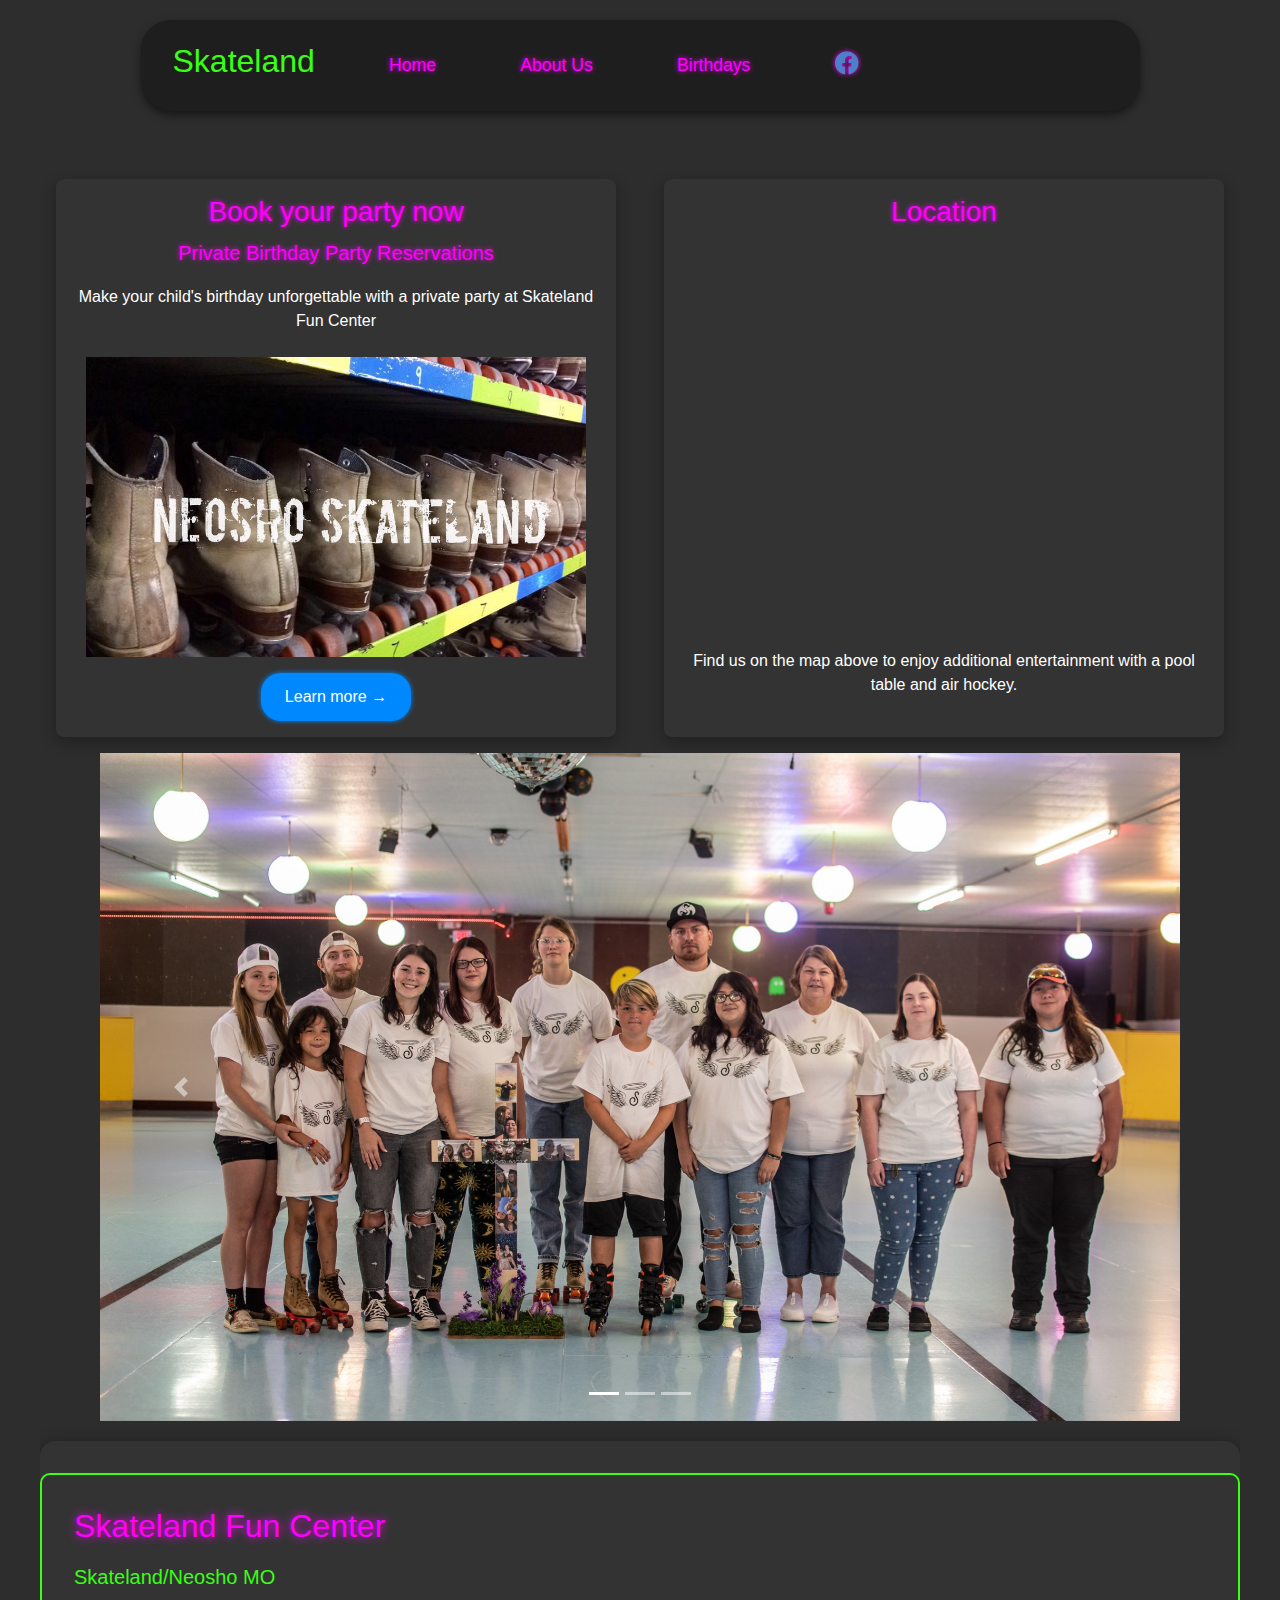
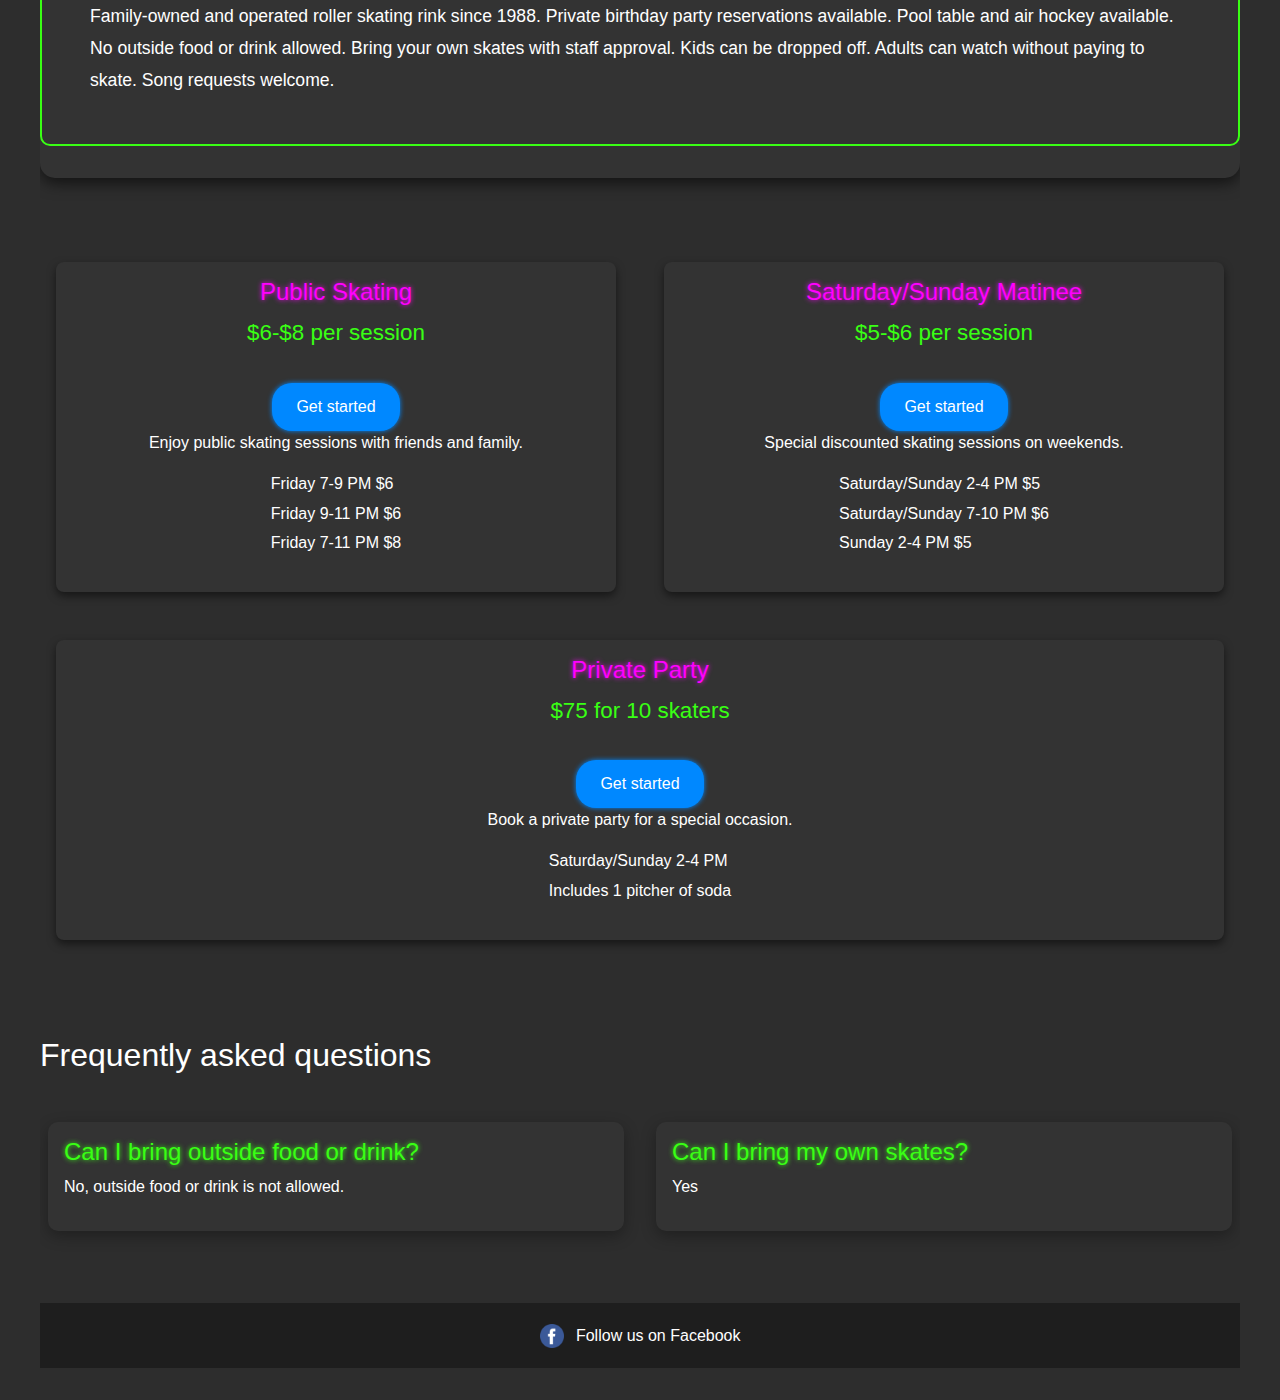
<file: index.html>
<!DOCTYPE html>
<html lang="en">
<head>
    <meta charset="UTF-8" />
    <meta name="viewport" content="width=device-width, initial-scale=1.0" />
    <title>Skateland Fun Center</title>
    <link rel="stylesheet" href="https://cdnjs.cloudflare.com/ajax/libs/font-awesome/5.15.1/css/all.min.css">
    <link rel="stylesheet" href="https://stackpath.bootstrapcdn.com/bootstrap/4.5.2/css/bootstrap.min.css" />
    <link rel="stylesheet" href="style.css" />
</head>
<body>
    <div class="container">
        <header>
            <nav class="navbar">
                <div class="navbar-container">
                    <a href="#" class="logo"><span class="brand-name">Skateland</span></a>
                    <div class="navbar-menu">
                        <ul class="nav-center">
                            <li><a href="index.html" class="nav-link">Home</a></li>
                            <li><a href="aboutus.html" class="nav-link">About Us</a></li>
                            <li><a href="birthdays.html" class="nav-link">Birthdays</a></li>
                            <a href="https://www.facebook.com/NeoshoSkateland/" target="_blank" class="nav-link">
                                <i class="fab fa-facebook"></i>
                            </a>
                            </li>
                        </ul>
                    </div>
                </div>
            </nav>
        </header>
    </div>
    <div class="party-section">
        <div class="party-container">
            <div class="party-item">
                <h2 class="party-title">Book your party now</h2>
                <p class="party-subtitle">Private Birthday Party Reservations</p>
                <p class="party-description">
                    Make your child's birthday unforgettable with a private party at
                    Skateland Fun Center
                </p>
                <img src="neosho.jpg" alt="Party Image" class="party-image" width="500" height="300">
                <a href="https://www.facebook.com/NeoshoSkateland" class="btn btn-primary">Learn more <span
                        aria-hidden="true">→</span></a>
            </div>
            <div class="party-item">
                <h2 class="party-title">Location</h2>
                <iframe src="https://www.google.com/maps/embed?pb=!1m18!1m12!1m3!1d1261.873017850606!2d-94.40370550657673!3d36.88075359656763!2m3!1f0!2f0!3f0!3m2!1i1024!2i768!4f13.1!3m3!1m2!1s0x87c88aa9f384ca89%3A0x1313baaa650a77f7!2sSkateland%20Fun%20Center!5e0!3m2!1sen!2sus!4v1701880232128!5m2!1sen!2sus"
                    allowfullscreen width="100%" height="400" frameborder="0" style="border: 0;" allowfullscreen=""
                    aria-hidden="false" tabindex="0"></iframe>
                <p class="party-description">
                    Find us on the map above to enjoy additional entertainment with a pool table and air hockey.
                </p>
            </div>
        </div>
        <div id="carouselExampleIndicators" class="carousel slide" data-ride="carousel">
            <ol class="carousel-indicators">
                <li data-target="#carouselExampleIndicators" data-slide-to="0" class="active"></li>
                <li data-target="#carouselExampleIndicators" data-slide-to="1"></li>
                <li data-target="#carouselExampleIndicators" data-slide-to="2"></li>
            </ol>
            <div class="carousel-inner">
                <div class="carousel-item active">
                    <img class="d-block w-100" src="idk.jpg" alt="First slide" />
                </div>
                <div class="carousel-item">
                    <img class="d-block w-100" src="idk2.jpg" alt="Second slide" />
                </div>
                <div class="carousel-item">
                    <img class="d-block w-100" src="idk3.jpg" alt="Third slide" />
                </div>
                <div class="carousel-item">
                    <img class="d-block w-100" src="idk4.jpg" alt="Third slide" />
                </div>
                <div class="carousel-item">
                    <img class="d-block w-100" src="idk6.jpg" alt="Fourth slide" />
                </div>
                <div class="carousel-item">
                    <img class="d-block w-100" src="idk7.jpg" alt="Fourth slide" />
                </div>
            </div>
            <a class="carousel-control-prev" href="#carouselExampleIndicators" role="button" data-slide="prev">
                <span class="carousel-control-prev-icon" aria-hidden="true"></span>
                <span class="sr-only">Previous</span>
            </a>
            <a class="carousel-control-next" href="#carouselExampleIndicators" role="button" data-slide="next">
                <span class="carousel-control-next-icon" aria-hidden="true"></span>
                <span class="sr-only">Next</span>
            </a>
        </div>
        <div class="about-section">
            <div class="about-container">
                <h2 class="about-title">Skateland Fun Center</h2>
                <p class="about-subtitle">Skateland/Neosho MO</p>
                <p class="about-description">
                    Family-owned and operated roller skating rink since 1988. Private
                    birthday party reservations available. Pool table and air hockey
                    available. No outside food or drink allowed. Bring your own skates
                    with staff approval. Kids can be dropped off. Adults can watch without
                    paying to skate. Song requests welcome.
                </p>
            </div>
        </div>
        <div class="pricing-section">
            <div class="pricing-container">
                <div class="pricing-item">
                    <h3 class="pricing-title">Public Skating</h3>
                    <p class="pricing-price">$6-$8 per session</p>
                    <a href="#" class="btn btn-primary">Get started</a>
                    <p class="pricing-description">
                        Enjoy public skating sessions with friends and family.
                    </p>
                    <ul class="pricing-list">
                        <li>Friday 7-9 PM $6</li>
                        <li>Friday 9-11 PM $6</li>
                        <li>Friday 7-11 PM $8</li>
                    </ul>
                </div>
                <div class="pricing-item">
                    <h3 class="pricing-title">Saturday/Sunday Matinee</h3>
                    <p class="pricing-price">$5-$6 per session</p>
                    <a href="#" class="btn btn-primary">Get started</a>
                    <p class="pricing-description">
                        Special discounted skating sessions on weekends.
                    </p>
                    <ul class="pricing-list">
                        <li>Saturday/Sunday 2-4 PM $5</li>
                        <li>Saturday/Sunday 7-10 PM $6</li>
                        <li>Sunday 2-4 PM $5</li>
                    </ul>
                </div>
                <div class="pricing-item">
                    <h3 class="pricing-title">Private Party</h3>
                    <p class="pricing-price">$75 for 10 skaters</p>
                    <a href="#" class="btn btn-primary">Get started</a>
                    <p class="pricing-description">
                        Book a private party for a special occasion.
                    </p>
                    <ul class="pricing-list">
                        <li>Saturday/Sunday 2-4 PM</li>
                        <li>Includes 1 pitcher of soda</li>
                    </ul>
                </div>
            </div>
        </div>
        <div class="contact-section">
            <div class="contact-container">
                <h2 class="contact-title">Frequently asked questions</h2>
            </div>
            <div class="faq-container">
                <div class="faq-item">
                    <h3 class="faq-question">Can I bring outside food or drink?</h3>
                    <p class="faq-answer">No, outside food or drink is not allowed.</p>
                </div>
                <div class="faq-item">
                    <h3 class="faq-question">Can I bring my own skates?</h3>
                    <p class="faq-answer">Yes</p>
                </div>
            </div>
        </div>
        <div class="clearfix"></div>
        <footer class="site-footer">
            <div class="footer-container">
                <a href="https://www.facebook.com/NeoshoSkateland/" class="footer-link" target="_blank">
                    <img src="facebook (1).png" alt="Facebook" class="footer-icon">
                    Follow us on Facebook
                </a>
            </div>
        </footer>
    </div>
    <script src="https://code.jquery.com/jquery-3.5.1.slim.min.js"></script>
    <script src="https://cdn.jsdelivr.net/npm/popper.js@1.9.5/dist/umd/popper.min.js"></script>
    <script src="https://stackpath.bootstrapcdn.com/bootstrap/4.5.2/js/bootstrap.min.js"></script>
</body>
</html>
</file>
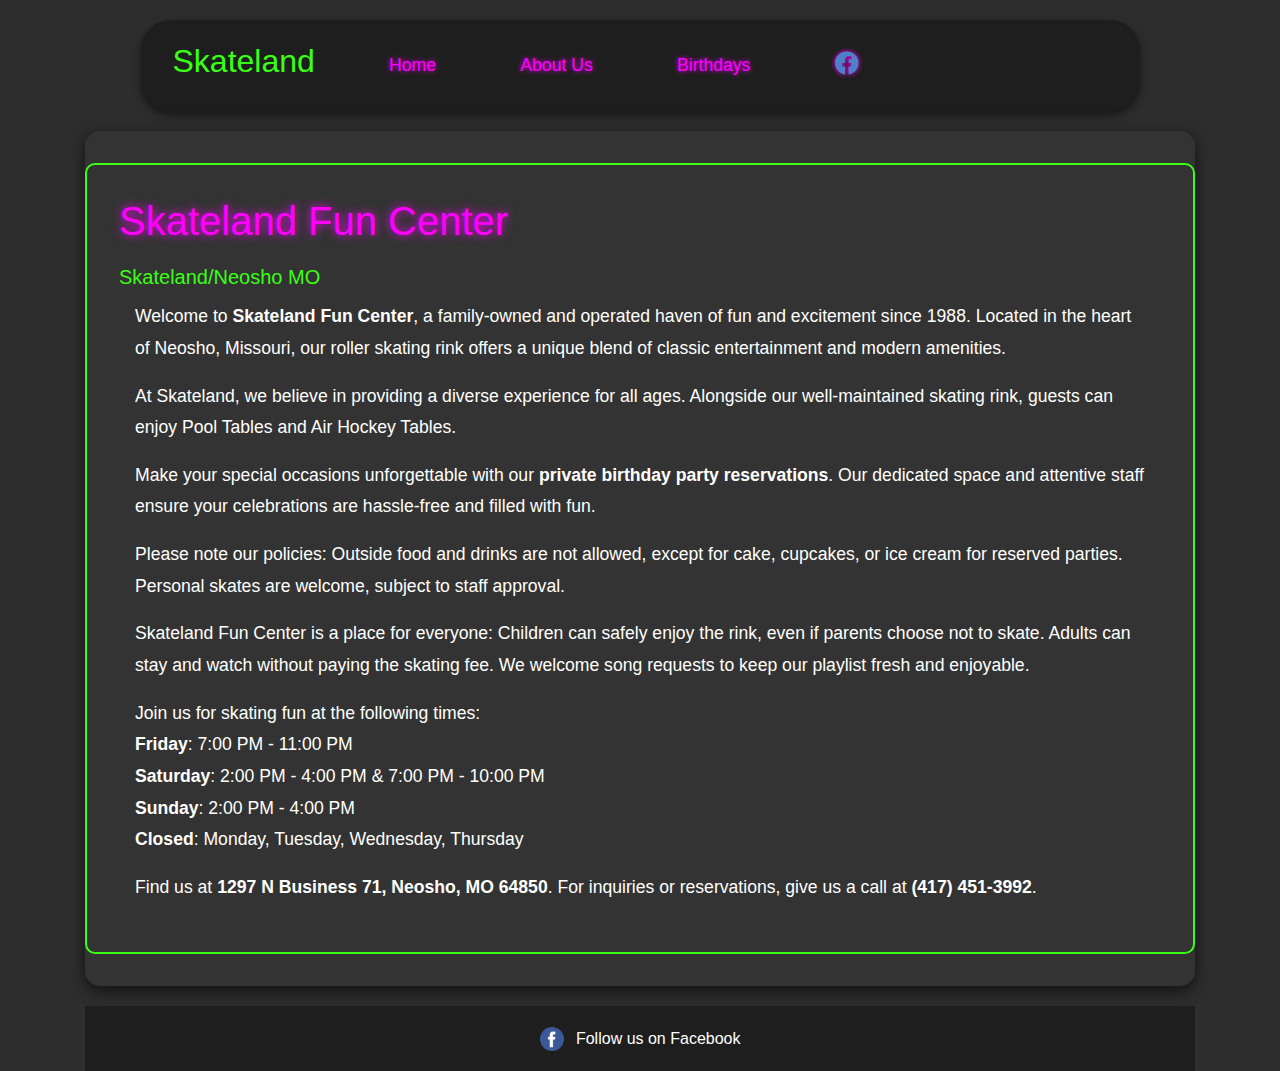
<file: aboutus.html>
<!DOCTYPE html>
<html lang="en">
<head>
  <meta charset="UTF-8" />
  <meta name="viewport" content="width=device-width, initial-scale=1.0" />
  <title>Skateland Fun Center</title>
  <link rel="stylesheet" href="https://cdnjs.cloudflare.com/ajax/libs/font-awesome/5.15.1/css/all.min.css">
  <link rel="stylesheet" href="https://stackpath.bootstrapcdn.com/bootstrap/4.5.2/css/bootstrap.min.css" />
  <link rel="stylesheet" href="style.css" />
</head>
<body>
  <div class="container">
    <header>
            <nav class="navbar">
              <div class="navbar-container">
                <a href="#" class="logo"
                  ><span class="brand-name">Skateland</span></a
                >
               
                <div class="navbar-menu">
                 
                  <ul class="nav-center">
                    
                    <li><a href="index.html" class="nav-link">Home</a></li>
                    <li><a href="aboutus.html" class="nav-link">About Us</a></li>
                    <li><a href="birthdays.html" class="nav-link">Birthdays</a></li>
                        <a
                          href="https://www.facebook.com/NeoshoSkateland/"
                          target="_blank"
                          class="nav-link"
                        >
                          <i class="fab fa-facebook"></i>
                        </a>
                      </li>
                  </ul>
                </div>
              </div>
            </nav>
          
    </header>

 

    <div class="about-section">
        <div class="about-container">
            <h2 class="about-heading">Skateland Fun Center</h2>
        <p class="about-subtitle">Skateland/Neosho MO</p>
        <p class="about-description">
          Welcome to <strong>Skateland Fun Center</strong>, a family-owned and operated haven of fun and excitement since 1988. Located in the heart of Neosho, Missouri, our roller skating rink offers a unique blend of classic entertainment and modern amenities.
        </p>
        <p class="about-description">
          At Skateland, we believe in providing a diverse experience for all ages. Alongside our well-maintained skating rink, guests can enjoy Pool Tables and Air Hockey Tables.
        </p>
        <p class="about-description">
          Make your special occasions unforgettable with our <strong>private birthday party reservations</strong>. Our dedicated space and attentive staff ensure your celebrations are hassle-free and filled with fun.
        </p>
        <p class="about-description">
          Please note our policies: Outside food and drinks are not allowed, except for cake, cupcakes, or ice cream for reserved parties. Personal skates are welcome, subject to staff approval.
        </p>
        <p class="about-description">
          Skateland Fun Center is a place for everyone: Children can safely enjoy the rink, even if parents choose not to skate. Adults can stay and watch without paying the skating fee. We welcome song requests to keep our playlist fresh and enjoyable.
        </p>
        <p class="about-description">
          Join us for skating fun at the following times:<br>
          <strong>Friday</strong>: 7:00 PM - 11:00 PM<br>
          <strong>Saturday</strong>: 2:00 PM - 4:00 PM & 7:00 PM - 10:00 PM<br>
          <strong>Sunday</strong>: 2:00 PM - 4:00 PM<br>
          <strong>Closed</strong>: Monday, Tuesday, Wednesday, Thursday
        </p>
        <p class="about-description">
          Find us at <strong>1297 N Business 71, Neosho, MO 64850</strong>. For inquiries or reservations, give us a call at <strong>(417) 451-3992</strong>.
        </p>
      </div>
    </div>

    <footer class="site-footer">
        <div class="footer-container">
            <a href="https://www.facebook.com/NeoshoSkateland/" class="footer-link" target="_blank">
              <img src="facebook (1).png" alt="Facebook" class="footer-icon">
              Follow us on Facebook
            </a>
          </div>
    </footer>

    <script src="https://code.jquery.com/jquery-3.5.1.slim.min.js"></script>
    <script src="https://cdn.jsdelivr.net/npm/popper.js@1.9.5/dist/umd/popper.min.js"></script>
    <script src="https://stackpath.bootstrapcdn.com/bootstrap/4.5.2/js/bootstrap.min.js"></script>
  </body>
</html>
</file>
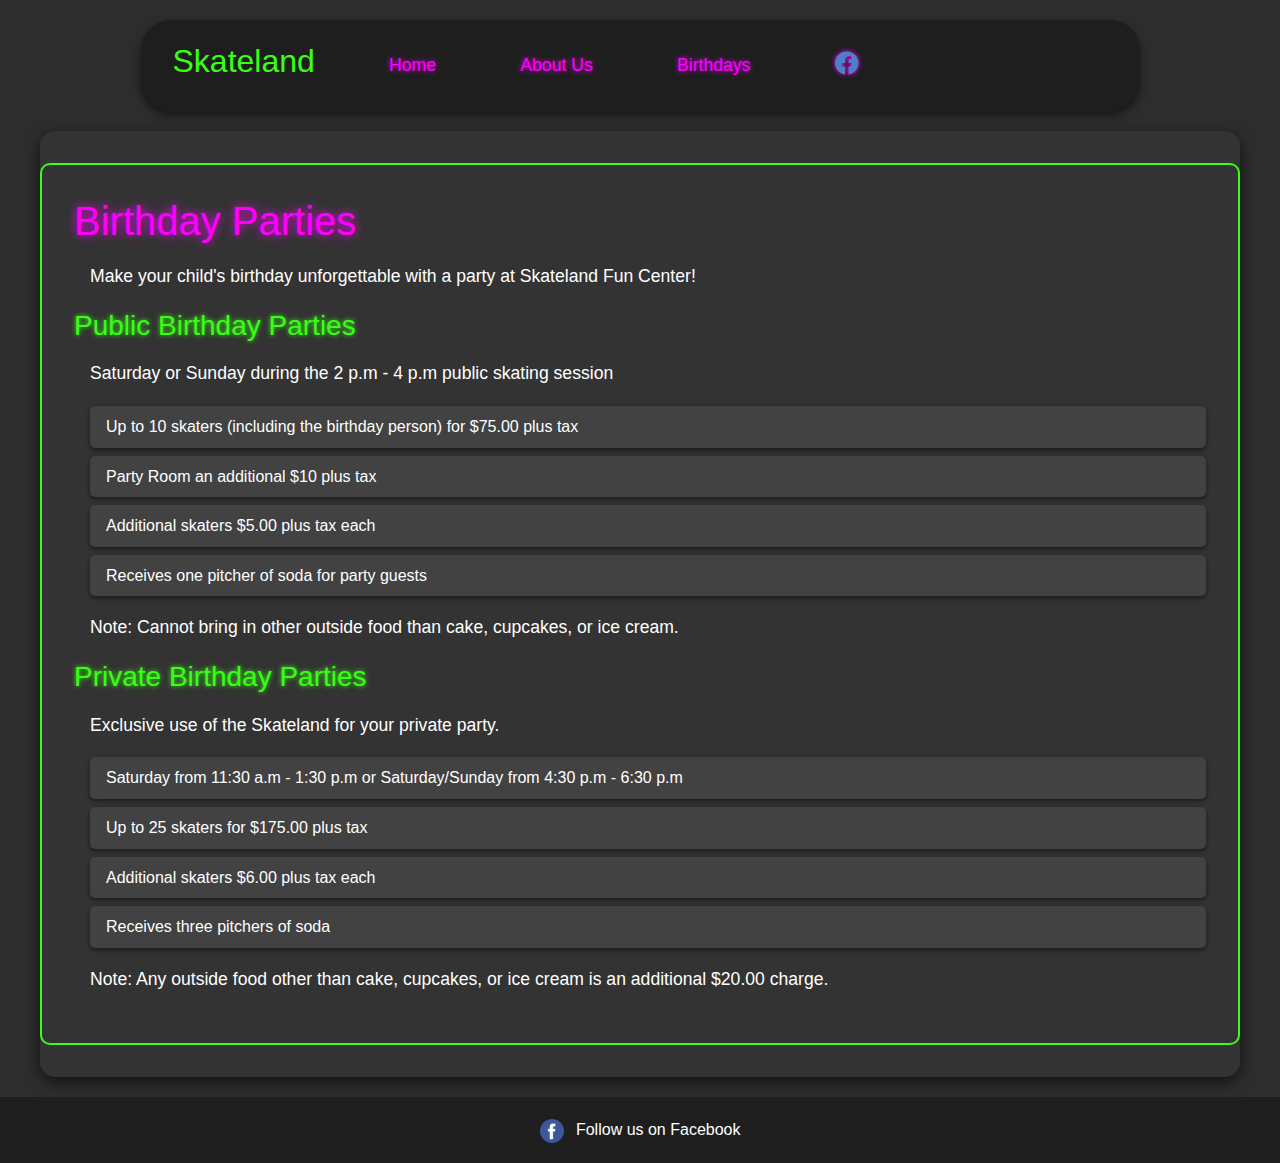
<file: birthdays.html>
<!DOCTYPE html>
<html lang="en">
  <head>
    <meta charset="UTF-8" />
    <meta
      name="viewport"
      content="width=device-width, initial-scale=1.0"
    />
    <title>Skateland Fun Center</title>
    <link
      rel="stylesheet"
      href="https://cdnjs.cloudflare.com/ajax/libs/font-awesome/5.15.1/css/all.min.css"
    >
    <link
      rel="stylesheet"
      href="https://stackpath.bootstrapcdn.com/bootstrap/4.5.2/css/bootstrap.min.css"
    />
    <link rel="stylesheet" href="style.css" />
  </head>
  <body>
    <div class="container">
      <header>
        <nav class="navbar">
          <div class="navbar-container">
            <a href="#" class="logo"
              ><span class="brand-name">Skateland</span></a
            >
            <div class="navbar-menu">
              <ul class="nav-center">
                <li><a href="index.html" class="nav-link">Home</a></li>
                <li><a href="aboutus.html" class="nav-link">About Us</a></li>
                <li><a href="birthdays.html" class="nav-link">Birthdays</a></li>
                <li>
                  <a
                    href="https://www.facebook.com/NeoshoSkateland/"
                    target="_blank"
                    class="nav-link"
                  >
                    <i class="fab fa-facebook"></i>
                  </a>
                </li>
              </ul>
            </div>
          </div>
        </nav>
      </header>
    </div>

    <main>
      <section class="birthday-section">
        <div class="birthday-container">
          <h1 class="birthday-heading">Birthday Parties</h1>
          <p class="birthday-intro">
            Make your child's birthday unforgettable with a party at Skateland Fun Center!
          </p>
          <h2 class="birthday-subheading">Public Birthday Parties</h2>
          <p class="birthday-details">
            Saturday or Sunday during the 2 p.m - 4 p.m public skating session
          </p>
          <ul class="birthday-pricing">
            <li>Up to 10 skaters (including the birthday person) for $75.00 plus tax</li>
            <li>Party Room an additional $10 plus tax</li>
            <li>Additional skaters $5.00 plus tax each</li>
            <li>Receives one pitcher of soda for party guests</li>
          </ul>
          <p class="birthday-note">
            Note: Cannot bring in other outside food than cake, cupcakes, or ice cream.
          </p>
          <h2 class="birthday-subheading">Private Birthday Parties</h2>
          <p class="birthday-details">
            Exclusive use of the Skateland for your private party.
          </p>
          <ul class="birthday-pricing">
            <li>Saturday from 11:30 a.m - 1:30 p.m or Saturday/Sunday from 4:30 p.m - 6:30 p.m</li>
            <li>Up to 25 skaters for $175.00 plus tax</li>
            <li>Additional skaters $6.00 plus tax each</li>
            <li>Receives three pitchers of soda</li>
          </ul>
          <p class="birthday-note">
            Note: Any outside food other than cake, cupcakes, or ice cream is an additional $20.00 charge.
          </p>
        </div>
      </section>
    </main>

    <footer class="site-footer">
      <div class="footer-container">
        <a href="https://www.facebook.com/NeoshoSkateland/" class="footer-link" target="_blank">
          <img src="facebook (1).png" alt="Facebook" class="footer-icon">
          Follow us on Facebook
        </a>
      </div>
    </footer>

    <script src="https://code.jquery.com/jquery-3.5.1.slim.min.js"></script>
    <script src="https://cdn.jsdelivr.net/npm/popper.js@1.9.5/dist/umd/popper.min.js"></script>
    <script src="https://stackpath.bootstrapcdn.com/bootstrap/4.5.2/js/bootstrap.min.js"></script>
  </body>
</html>
</file>
<file: style.css>
* {
    margin: 0;
    padding: 0;
    box-sizing: border-box;
}

body {
    background-color: #2d2d2d;
    color: #ffffff;
    font-family: 'MuseoModerno', sans-serif;
    line-height: 1.6;
}

.navbar {
    background-color: #1e1e1e;
    color: #ffffff;
    padding: 1rem 0;
    border-radius: 30px;
    margin: 20px auto;
    width: 90%;
    box-shadow: 0 4px 8px rgba(0, 0, 0, 0.5);
}

.navbar-container {
    display: flex;
    justify-content: space-between;
    align-items: center;
    padding: 0 1rem;
}

.logo {
    margin-bottom: 0.5rem;
}

.logo .brand-name {
    font-size: 2rem;
    color: #39ff14;
    text-decoration: none;
    margin-right: 1rem;
    padding: 0.5rem 1rem;
}

.navbar-menu {
    display: flex;
    align-items: center;
    width: 100%;
}

.facebook-icon {
    margin: 0;
}

.nav-center {
    list-style: none;
    display: flex;
    padding-left: 0;
    margin: 0;
}

.fab.fa-facebook {
    font-size: 24px;
    color: #4c81ca;
}

.nav-link {
    color: #ff00ff;
    padding: 0.9rem 1.7rem;
    text-decoration: none;
    text-shadow: 0 0 5px #ff00ff;
    margin: 0 15px;
    border-radius: 20px;
    transition: background-color 0.3s, color 0.3s;
    font-size: 1.1rem;
}

.nav-link:hover {
    color: #ffffff;
    background-color: #39ff14;
    text-shadow: none;
}

@media (max-width: 768px) {
    .navbar {
        padding: 0.5rem 0;
        width: 100%;
        border-radius: 0;
    }
}

@media (max-width: 480px) {
}

.party-section, .about-section, .pricing-section, .contact-section {
    padding: 2rem 0;
    max-width: 1200px;
    margin: auto;
    overflow: auto;
}

.about-section {
    background: #333333;
    padding: 2rem;
    border-radius: 15px;
    box-shadow: 0 5px 15px rgba(0, 0, 0, 0.6);
    max-width: 800px;
    margin: 2rem auto;
    color: #ffffff;
}

.about-container {
    padding: 1rem;
    border: 2px solid #39ff14;
    border-radius: 10px;
}

.about-title {
    font-size: 2rem;
    color: #ff00ff;
    text-shadow: 0 0 10px #ff00ff;
    margin-bottom: 1rem;
}

.about-subtitle {
    font-size: 1.25rem;
    color: #39ff14;
    margin-bottom: 0.5rem;
}

.about-description {
    font-size: 1rem;
    line-height: 1.5;
}

@media (max-width: 768px) {
    .about-section {
        padding: 1rem;
        max-width: 100%;
    }

    .about-container {
        padding: 0.5rem;
    }
}

.carousel {
    max-width: 90%;
    margin-left: auto;
    margin-right: auto;
}

.carousel-inner {
}

.party-section {
    padding: 2rem 0;
    max-width: 1200px;
    margin: auto;
    overflow: auto;
}

.party-container {
    display: flex;
    justify-content: space-between;
    flex-wrap: wrap;
}

.party-item {
    flex: 1 1 300px;
    display: flex;
    flex-direction: column;
    justify-content: space-between;
    align-items: center;
    text-align: center;
    padding: 1rem;
    border-radius: 8px;
    box-shadow: 0 5px 15px rgba(0, 0, 0, 0.3);
    margin-bottom: 1rem;
    background-image: url('path_to_your_image.jpg');
    background-size: cover;
    background-position: center;
}

.party-title {
    font-size: 1.75
}

.party-title {
    font-size: 1.75rem;
    color: #ff00ff;
    text-shadow: 0 0 5px #ff00ff;
    margin-bottom: 0.5rem;
}

.party-subtitle {
    font-size: 1.25rem;
    color: #ff00ff;
    text-shadow: 0 0 5px #ff00ff;
    margin-bottom: 1rem;
}

.party-description {
    font-size: 1rem;
    line-height: 1.5;
    margin-bottom: 1.5rem;
}

.btn-primary {
    align-self: center;
    margin-top: auto;
}

@media (max-width: 768px) {
    .party-container {
        flex-direction: column;
    }

    .party-item {
        width: 100%;
        margin-bottom: 1rem;
    }
}

.party-container,
.pricing-container,
.faq-container {
    display: flex;
    justify-content: space-between;
    flex-wrap: wrap;
    gap: 1rem;
}

.party-item, .pricing-item, .faq-item {
    flex: 1 1 300px;
    margin: 1rem;
    padding: 1rem;
    background: #333333;
    border-radius: 8px;
    box-shadow: 0 5px 15px rgba(0,0,0,0.3);
}

.btn-primary {
    background-color: #08f;
    color: #fff;
    border: none;
    padding: 0.75rem 1.5rem;
    border-radius: 20px;
    text-decoration: none;
    display: inline-block;
    margin-top: 1rem;
    box-shadow: 0 0 5px #08f;
    transition: background-color 0.3s;
}

.btn-primary:hover {
    background-color: #39ff14;
    box-shadow: 0 0 5px #39ff14;
}

.pricing-section {
    padding: 2rem 0;
    max-width: 1200px;
    margin: auto;
    overflow: auto;
}

.pricing-container {
    display: flex;
    justify-content: space-around;
    flex-wrap: wrap;
    padding: 1rem 0;
}

.pricing-item {
    flex: 1 1 30%;
    display: flex;
    flex-direction: column;
    align-items: center;
    text-align: center;
    padding: 1rem;
    margin: 1rem;
    background: #333;
    border-radius: 8px;
    box-shadow: 0 4px 8px rgba(0, 0, 0, 0.5);
}

.pricing-title {
    font-size: 1.5rem;
    color: #ff00ff;
    text-shadow: 0 0 5px #ff00ff;
    margin-bottom: 0.5rem;
}

.pricing-price {
    font-size: 1.4rem;
    color: #39ff14;
    margin-bottom: 1rem;
}

.pricing-description {
    font-size: 1rem;
    line-height: 1.5;
    margin-bottom: 1rem;
}

.pricing-list {
    list-style: none;
    padding: 0;
    text-align: left;
}

.pricing-list li {
    margin-bottom: 0.25rem;
}

@media (max-width: 768px) {
    .pricing-container {
        flex-direction: column;
    }

    .pricing-item {
        flex-basis: 100%;
    }
}

@media (max-width: 768px) {
    .navbar-menu {
        flex-direction: column;
    }

    .nav-center {
        margin-top: 1rem;
    }

    .party-container,
    .pricing-container,
    .faq-container {
        flex-direction: column;
    }

    .party-item, .pricing-item, .faq-item {
        flex-basis: 100%;
    }
}

.faq-container {
    max-width: 1200px;
    margin: auto;
    padding: 2rem 0;
    display: flex;
    flex-wrap: wrap;
    justify-content: space-between;
    gap: 1rem;
}

.faq-item {
    flex: 1 1 45%;
    background: #333333;
    padding: 1rem;
    border-radius: 10px;
    box-shadow: 0 5px 15px rgba(0, 0, 0, 0.3);
    margin: 0.5rem;
}

.faq-question {
    font-size: 1.5rem;
    color: #39ff14;
    text-shadow: 0 0 5px
}

.faq-question {
    font-size: 1.5rem;
    color: #39ff14;
    text-shadow: 0 0 5px #39ff14;
    margin-bottom: 0.5rem;
}

.faq-answer {
    font-size: 1rem;
    line-height: 1.5;
    color: #ffffff;
}

.site-content {
    display: flex;
    flex-direction: column;
    min-height: 100vh;
}

.birthday-section {
    padding: 2rem 0;
    max-width: 1200px;
    margin: 20px auto;
    overflow: hidden;
    background: #333333;
    border-radius: 15px;
    box-shadow: 0 5px 15px rgba(0, 0, 0, 0.6);
}

.birthday-container {
    padding: 2rem;
    border: 2px solid #39ff14;
    border-radius: 10px;
}

.birthday-heading {
    font-size: 2.5rem;
    color: #ff00ff;
    text-shadow: 0 0 10px #ff00ff;
    margin-bottom: 1rem;
}

.birthday-intro,
.birthday-details,
.birthday-note {
    font-size: 1.1rem;
    line-height: 1.8;
    margin-bottom: 1rem;
    padding: 0 1rem;
}

.birthday-subheading {
    font-size: 1.75rem;
    color: #39ff14;
    text-shadow: 0 0 5px #39ff14;
    margin: 1rem 0;
}

.birthday-pricing {
    list-style: none;
    padding-left: 1rem;
    margin-bottom: 1rem;
}

.birthday-pricing li {
    background: #424242;
    padding: 0.5rem 1rem;
    border-radius: 5px;
    margin-bottom: 0.5rem;
    box-shadow: 0 2px 4px rgba(0, 0, 0, 0.5);
}

.about-section {
    padding: 2rem 0;
    max-width: 1200px;
    margin: 20px auto;
    overflow: hidden;
    background: #333333;
    border-radius: 15px;
    box-shadow: 0 5px 15px rgba(0, 0, 0, 0.6);
}

.about-container {
    padding: 2rem;
    border: 2px solid #39ff14;
    border-radius: 10px;
}

.about-heading {
    font-size: 2.5rem;
    color: #ff00ff;
    text-shadow: 0 0 10px #ff00ff;
    margin-bottom: 1rem;
}

.about-description {
    font-size: 1.1rem;
    line-height: 1.8;
    margin-bottom: 1rem;
    padding: 0 1rem;
}

@media (max-width: 768px) {
    .about-section,
    .birthday-section {
        padding: 1rem;
        border-radius: 0;
    }

    .about-container,
    .birthday-container {
        padding: 1rem;
    }

    .about-heading,
    .birthday-heading,
    .birthday-subheading {
        font-size: 1.5rem;
    }

    .about-description,
    .birthday-intro,
    .birthday-details,
    .birthday-note {
        font-size: 1rem;
    }
}

.clearfix::after {
    content: "";
    display: table;
    clear: both;
}

.site-footer {
    width: 100%;
    background-color: #1e1e1e;
    color: white;
    padding: 20px 0;
    text-align: center;
    position: relative;
    bottom: 0;
    left: 0;
}

.footer-container {
    max-width: 1200px;
    margin: 0 auto;
    padding: 0 15px;
}

.footer-link {
    color: #ffffff;
    text-decoration: none;
    font-size: 1rem;
    transition: color 0.3s ease;
}

.footer-link:hover {
    color: #39ff14;
}

.footer-icon {
    width: 24px;
    height: auto;
    margin-right: 8px;
}

@media (max-width: 768px) {
    .faq-container {
        flex-direction: column;
    }

    .faq-item {
        flex-basis: 100%;
    }
}
</file>
